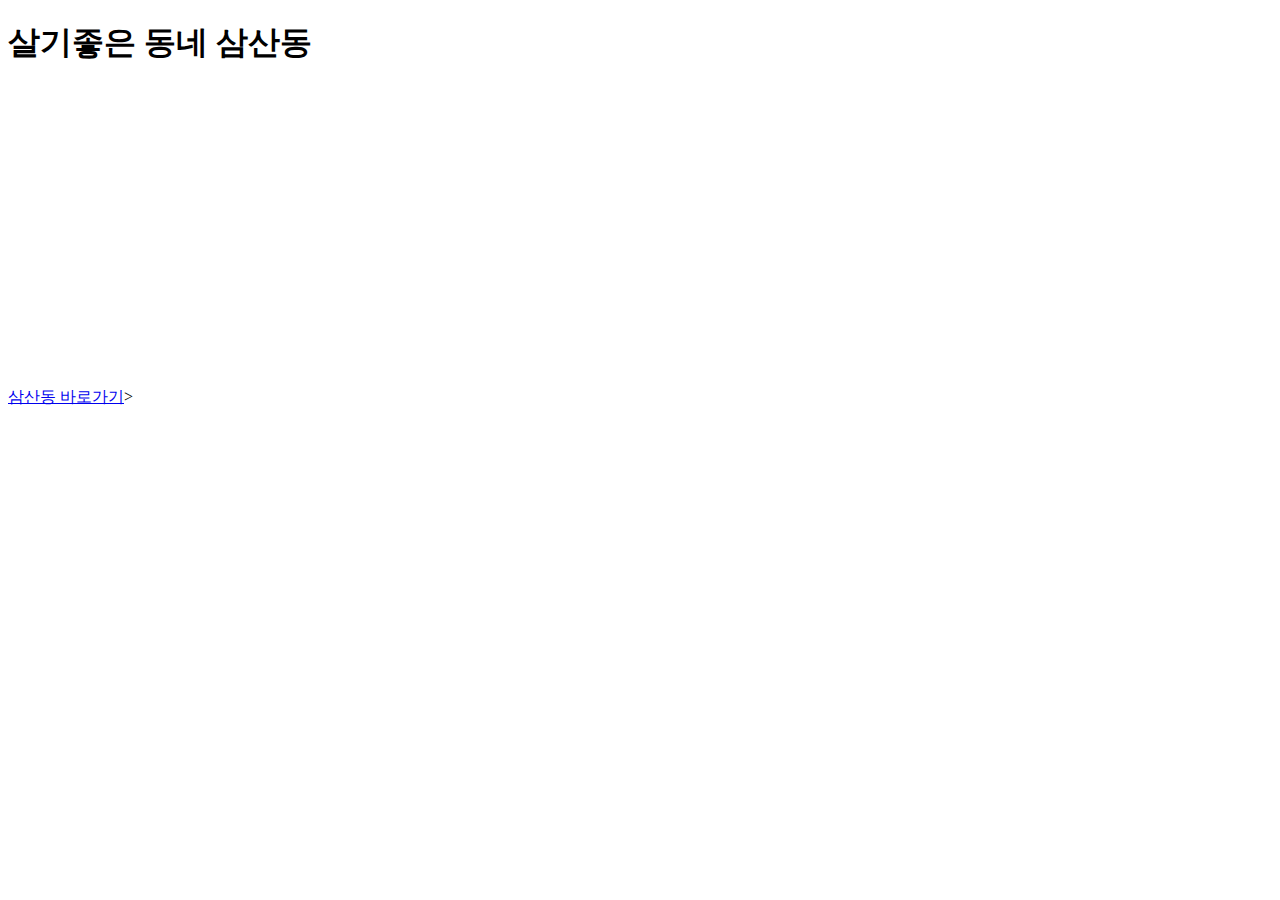
<file: Day01/samsan.html>
<!DOCTYPE html>
<html lang="en">
<head>
    <meta charset="UTF-8">
    <meta name="viewport" content="width=device-width, initial-scale=1.0">
    <title>Document</title>
</head>
<body>
    <h1>살기좋은 동네 삼산동</h1>
    <a href="https://www.icbp.go.kr/dong/index.jsp?dong=samsan1">삼산동 바로가기</a>></a>
    <iframe width="560" height="315" src="https://www.youtube.com/embed/lqVr19Tx2BQ?si=9CR1YiVpLLzg8r_7" title="YouTube video player" frameborder="0" allow="accelerometer; autoplay; clipboard-write; encrypted-media; gyroscope; picture-in-picture; web-share" referrerpolicy="strict-origin-when-cross-origin" allowfullscreen></iframe>
  
</body>
</html>
</file>
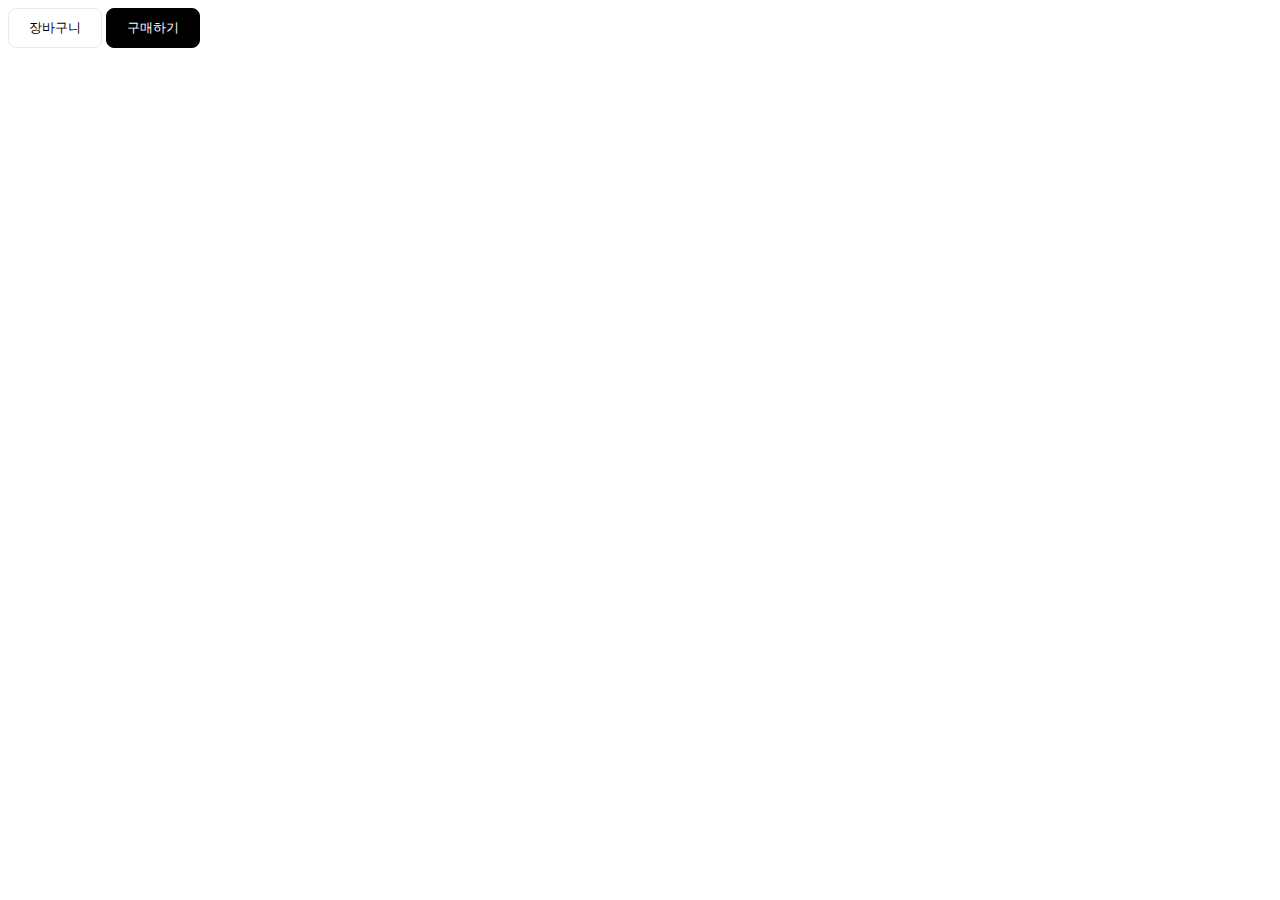
<file: day02/button2.html>
<!DOCTYPE html>
<html lang="en">
<head>
    <meta charset="UTF-8">
    <meta name="viewport" content="width=device-width, initial-scale=1.0">
    <title>Document</title>
</head>
<body>
    <button style="border: 1px solid #e8e8e8; color: black; background-color: white; padding-top: 10px; padding-bottom: 10px; padding-left: 20px; padding-right: 20px; border-radius: 8px;">장바구니</button>
    <button style="border: 1px solid black; color: white; background-color: black; padding-top: 10px; padding-bottom: 10px; padding-left: 20px; padding-right: 20px; border-radius: 8px;">구매하기</button>
</body>
</html>
</file>
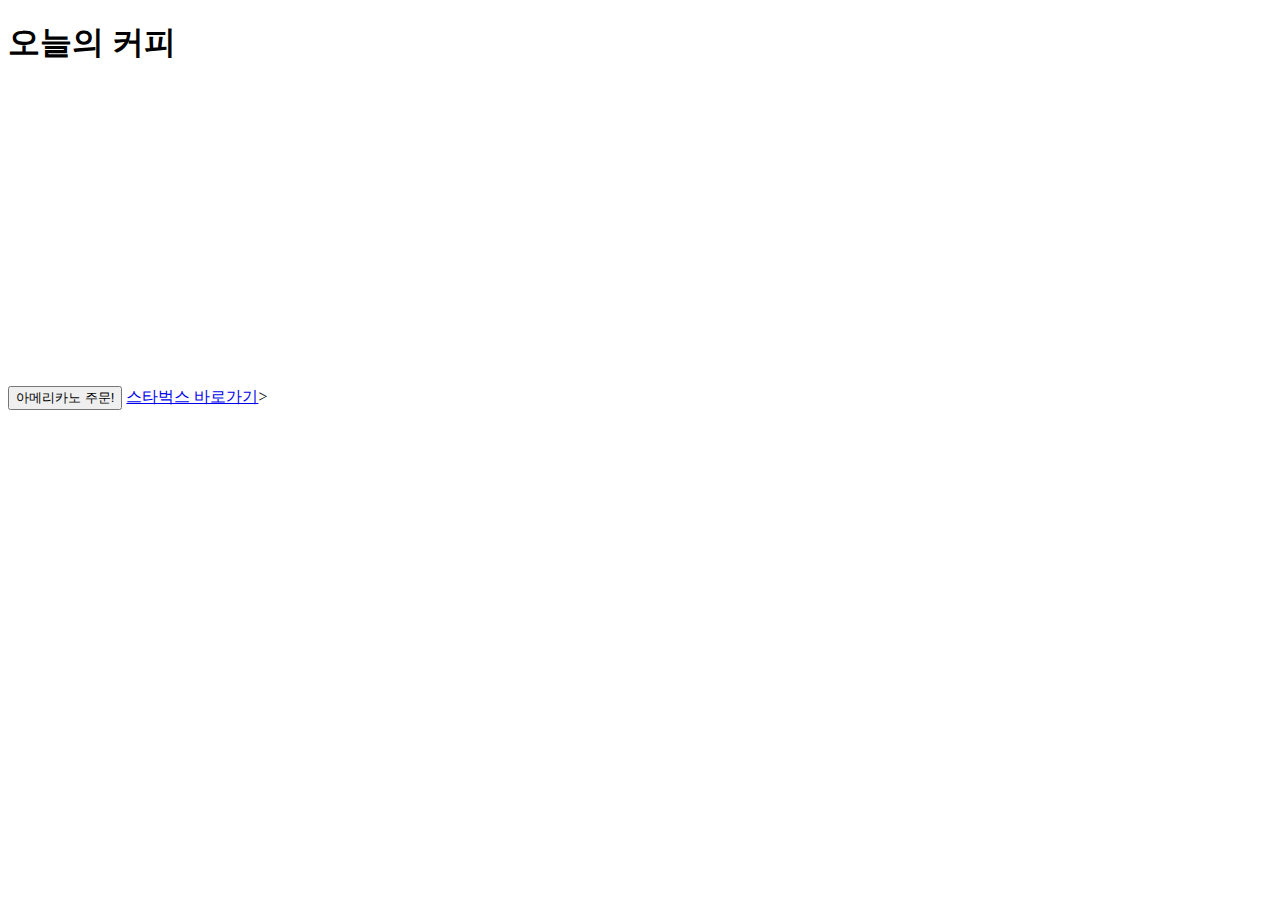
<file: day02/quiz.html>
<!DOCTYPE html>
<html lang="en">
<head>
    <meta charset="UTF-8">
    <meta name="viewport" content="width=device-width, initial-scale=1.0">
    <title>Document</title>
</head>
<body>
    <h1>오늘의 커피</h1>
    <button>아메리카노 주문!</button>
    <a href="https://www.starbucks.co.kr/index.do">스타벅스 바로가기</a>></a>
    <iframe width="560" height="315" src="https://www.youtube.com/embed/DHKd5CQQmgM?si=5TAc-0d-2TfsvnEf" title="YouTube video player" frameborder="0" allow="accelerometer; autoplay; clipboard-write; encrypted-media; gyroscope; picture-in-picture; web-share" referrerpolicy="strict-origin-when-cross-origin" allowfullscreen></iframe>

</body>
</html>
</file>
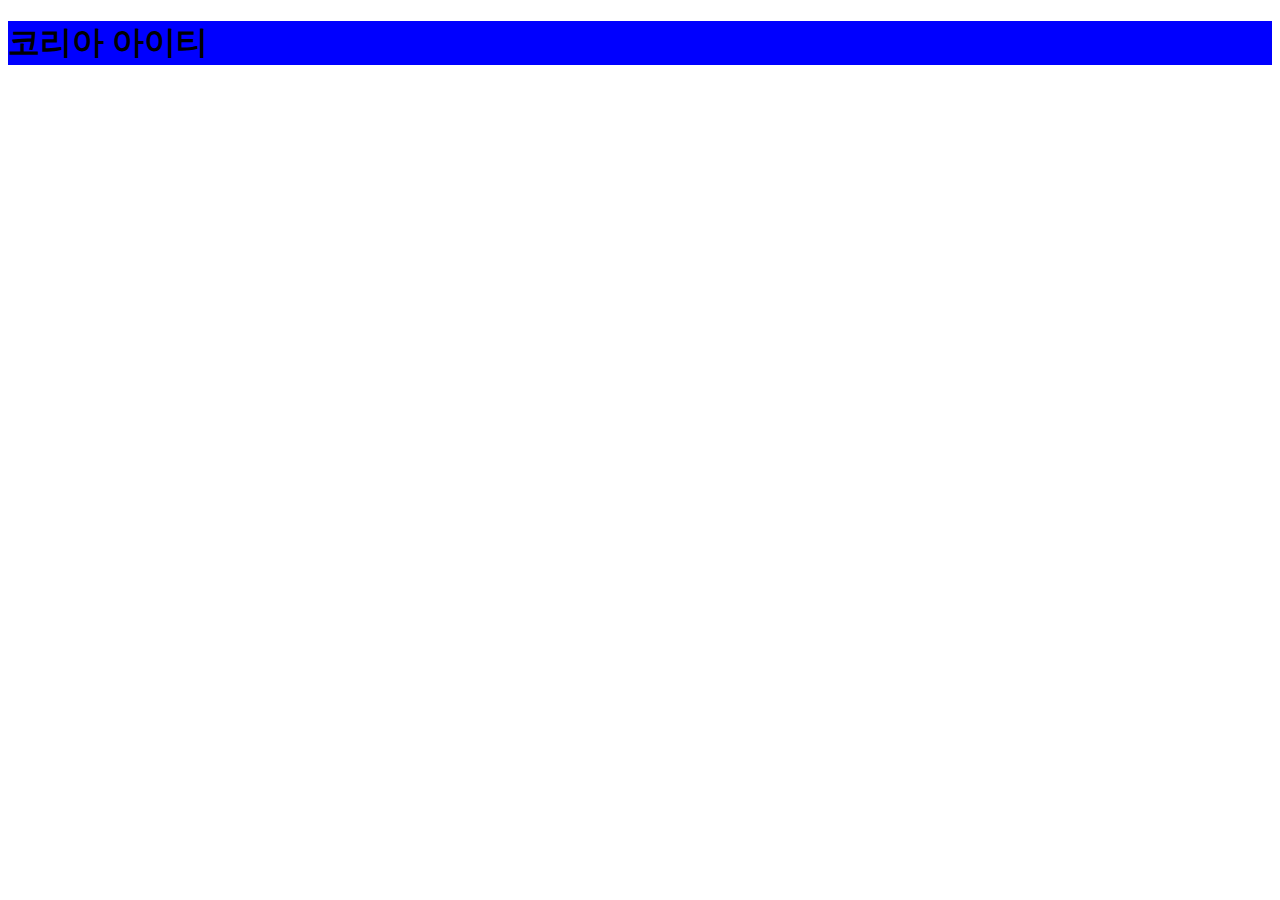
<file: day02/tag.html>
<!DOCTYPE html>
<html lang="en">
<head>
    <meta charset="UTF-8">
    <meta name="viewport" content="width=device-width, initial-scale=1.0">
    <title>Document</title>
</head>
<body>
    <h1 style="background-color: blue;">코리아 아이티</h1>
</body>
</html>
</file>
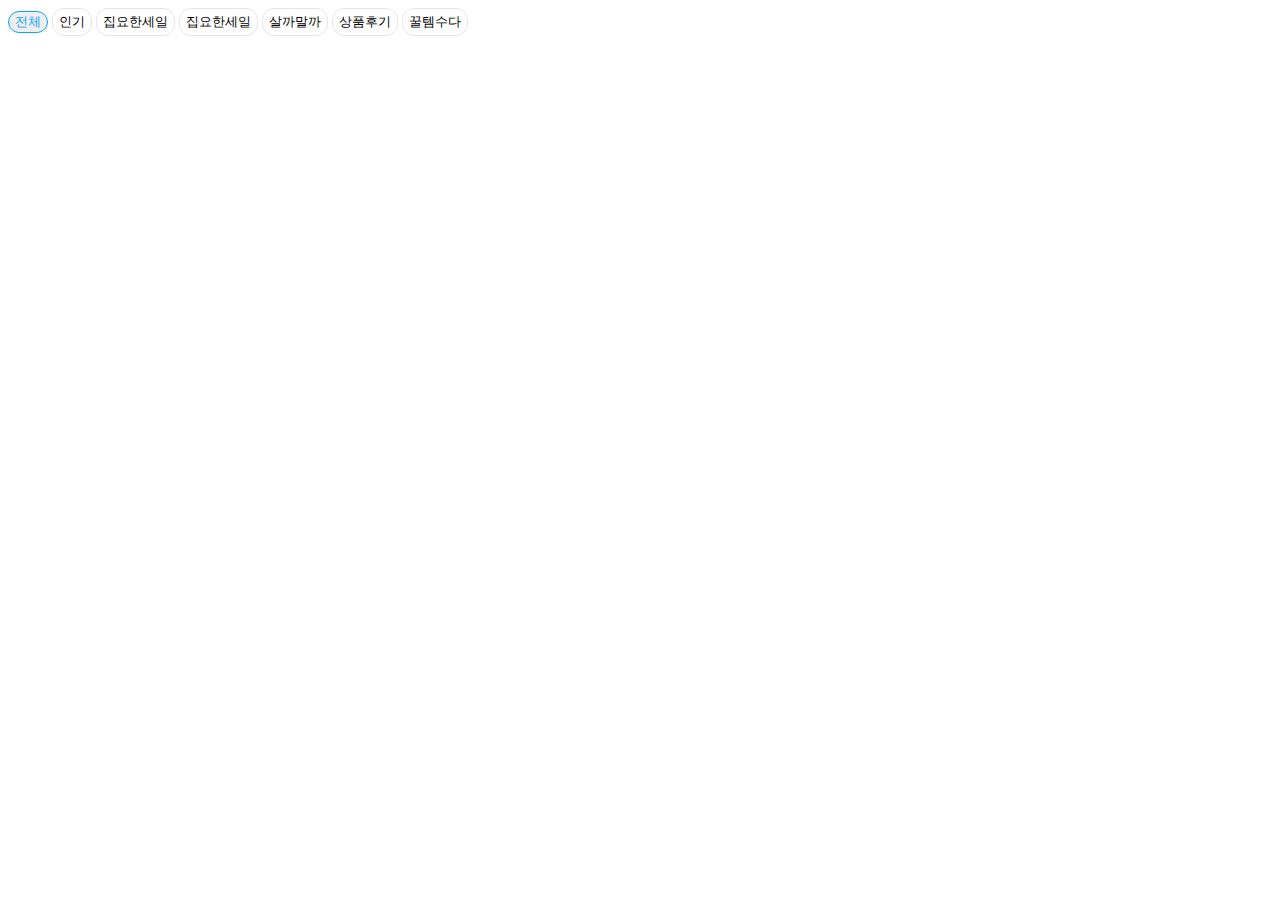
<file: day02/todayhouse.html>
<!DOCTYPE html>
<html lang="en">
<head>
    <meta charset="UTF-8">
    <meta name="viewport" content="width=device-width, initial-scale=1.0">
    <title>Document</title>
</head>
<body>
    <button style="border:1px solid #0AA5FF; color: #0AA5FF; border-radius: 12px;">전체</button>
    <button style="border:1px solid #E6E6E6; border-radius: 12px; background-color: white; padding-top: 4px; padding-bottom: 4px;">인기</button>
    <button style="border:1px solid #E6E6E6; border-radius: 12px;background-color: white; padding-top: 4px; padding-bottom: 4px;">집요한세일</button>
    <button style="border:1px solid #E6E6E6; border-radius: 12px;background-color: white; padding-top: 4px; padding-bottom: 4px;">집요한세일</button>
    <button style="border:1px solid #E6E6E6; border-radius: 12px;background-color: white; padding-top: 4px; padding-bottom: 4px;">살까말까</button>
    <button style="border:1px solid #E6E6E6; border-radius: 12px;background-color: white; padding-top: 4px; padding-bottom: 4px;">상품후기</button>
    <button style="border:1px solid #E6E6E6; border-radius: 12px;background-color: white; padding-top: 4px; padding-bottom: 4px;">꿀템수다</button>
</body>
</html>
</file>
